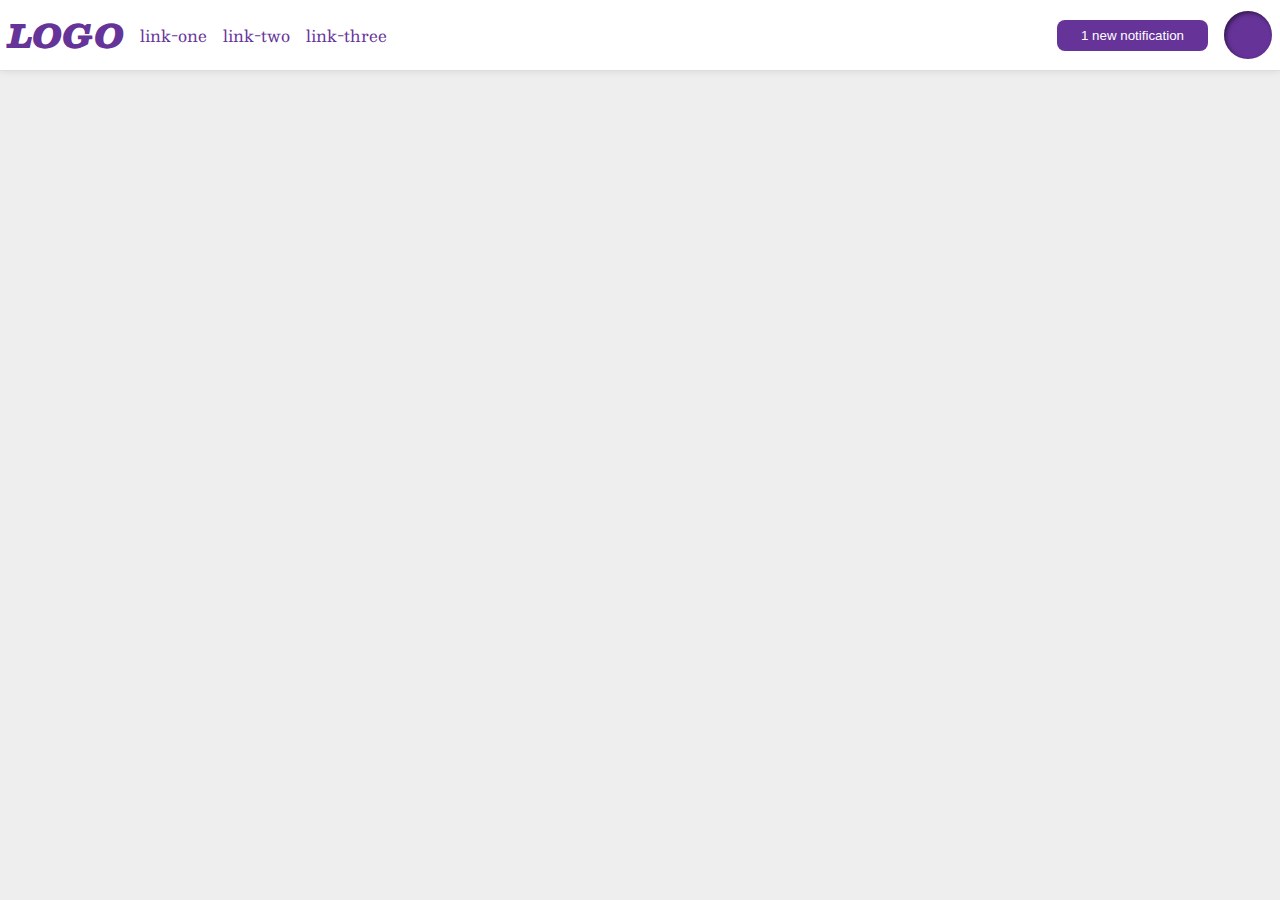
<file: flex/03-flex-header-2/index.html>
<!DOCTYPE html>
<html lang="en">
  <head>
    <meta charset="UTF-8">
    <meta http-equiv="X-UA-Compatible" content="IE=edge">
    <meta name="viewport" content="width=device-width, initial-scale=1.0">
    <title>Flex Header 2</title>
    <link rel="stylesheet" href="style.css">
  </head>
  <body>
    <div class="header">
      <div class="left">
      <div class="logo">
        LOGO
      </div>
      <ul class="links">
        <li><a href="google.com">link-one</a></li>
        <li><a href="google.com">link-two</a></li>
        <li><a href="google.com">link-three</a></li>
      </ul>
    </div>
      <div class="right">
      <button class="notifications">
        1 new notification
      </button>
    
      <div class="profile-image"></div>
     </div>
    </div>
  </body>
</html>
</file>
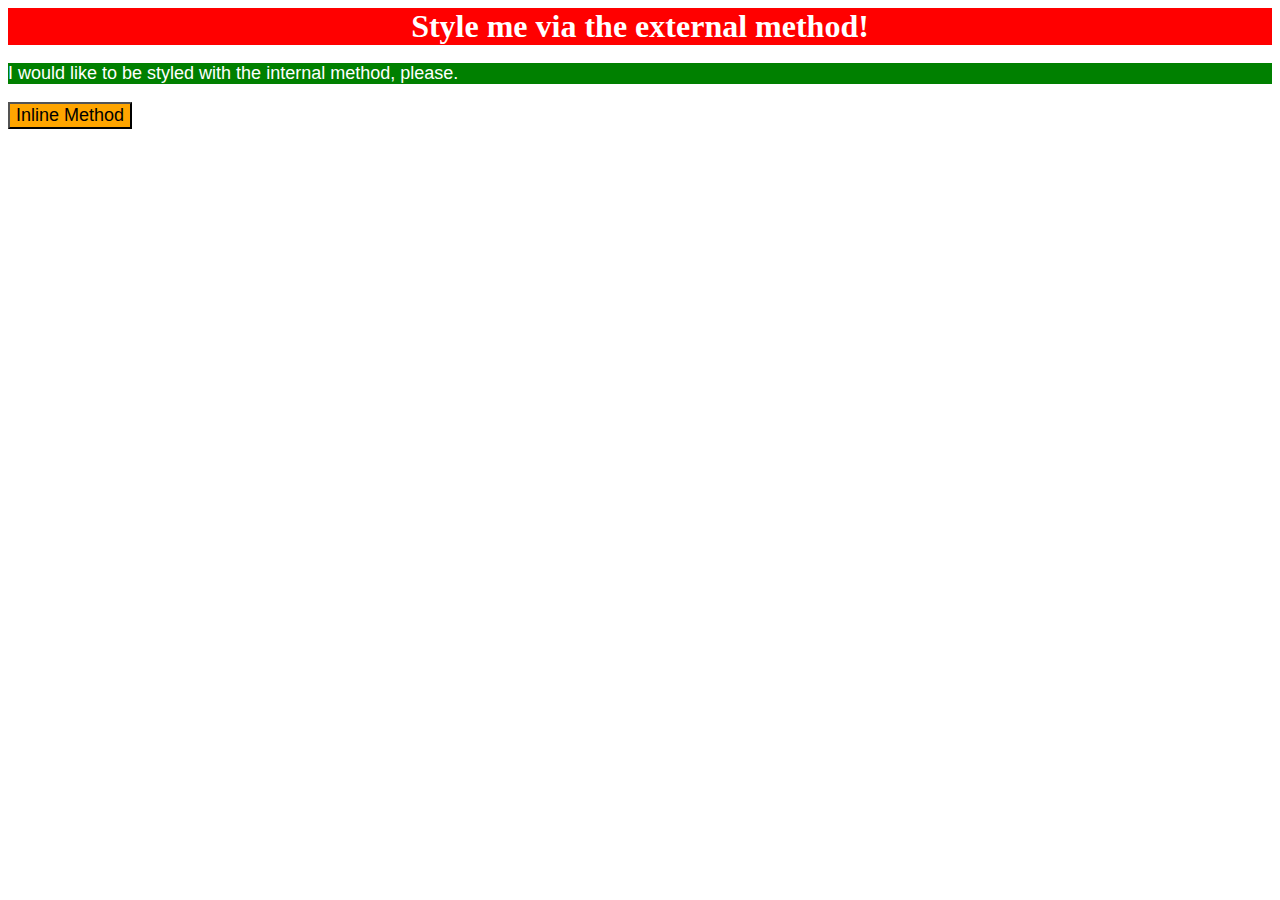
<file: foundations/01-css-methods/index.html>
<!DOCTYPE html>
<html lang="en">
  <head>
    <meta charset="UTF-8">
    <meta http-equiv="X-UA-Compatible" content="IE=edge">
    <meta name="viewport" content="width=device-width, initial-scale=1.0">
    <link rel="stylesheet" href="style.css">
    <style>
        p {
          background-color: green;
          color: white;
          font-size: 18px;
          font-family: 'Trebuchet MS', 'Lucida Sans Unicode', 'Lucida Grande', 'Lucida Sans', Arial, sans-serif;
        }
    </style>
    <title>Methods for Adding CSS</title>
  </head>
  <body>
    <div>Style me via the external method!</div>
    <p>I would like to be styled with the internal method, please.</p>
    <button style="color: black; background-color: orange; font-size: 18px; font-family: 'Trebuchet MS', 'Lucida Sans Unicode', 'Lucida Grande', 'Lucida Sans', Arial, sans-serif">Inline Method</button>
  </body>
</html>
</file>
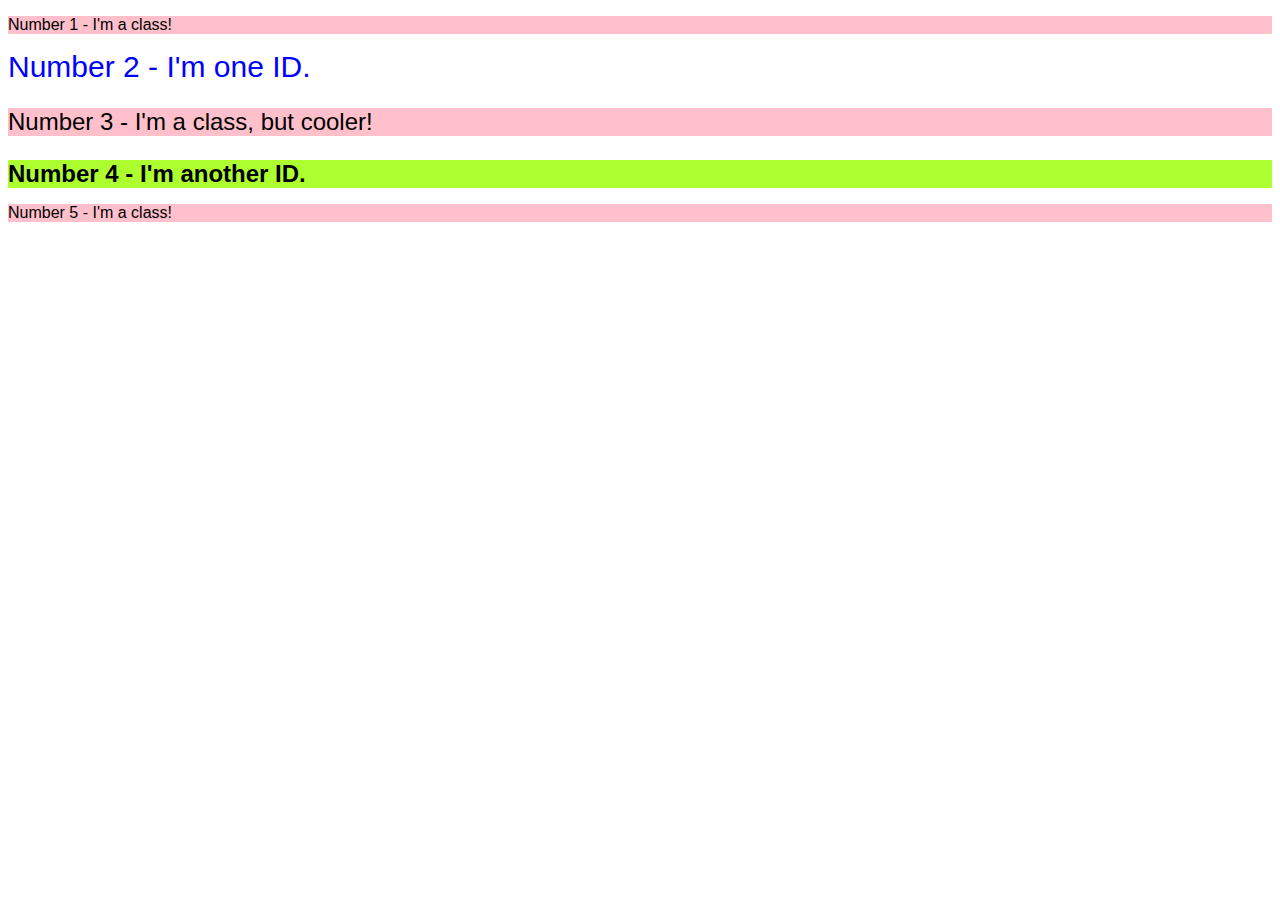
<file: foundations/02-class-id-selectors/index.html>
<!DOCTYPE html>
<html lang="en">
  <head>
    <meta charset="UTF-8">
    <meta http-equiv="X-UA-Compatible" content="IE=edge">
    <meta name="viewport" content="width=device-width, initial-scale=1.0">
    <title>Class and ID Selectors</title>
    <link rel="stylesheet" href="style.css">
  </head>
  <body>
    <p class="oddnumber">Number 1 - I'm a class!</p>
    <div id="nice">Number 2 - I'm one ID.</div>
    <p class="cooleroddnumber">Number 3 - I'm a class, but cooler!</p>
    <div id="nicer">Number 4 - I'm another ID.</div>
    <p class="oddnumber">Number 5 - I'm a class!</p>
  </body>
</html>
</file>
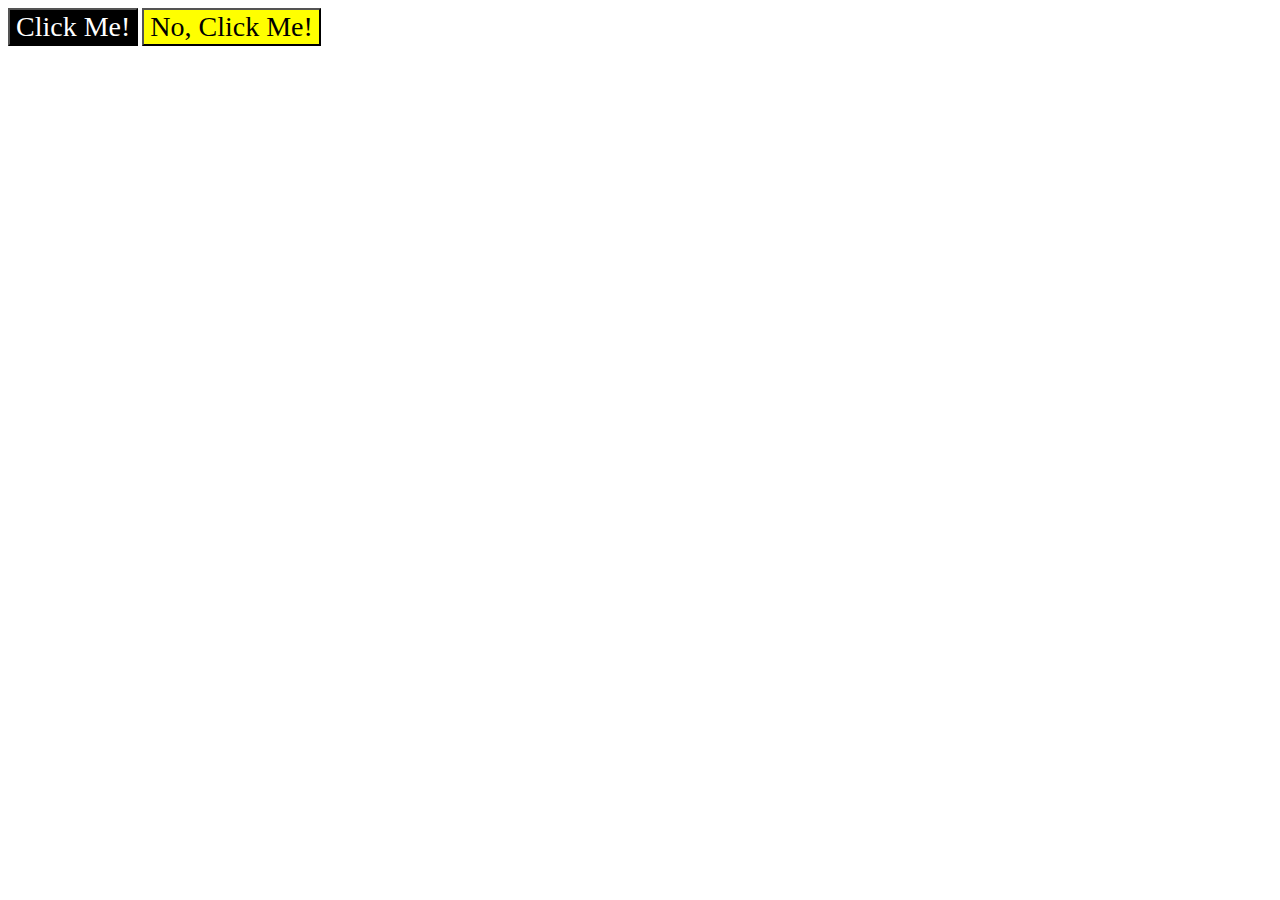
<file: foundations/03-grouping-selectors/index.html>
<!DOCTYPE html>
<html lang="en">
  <head>
    <meta charset="UTF-8">
    <meta http-equiv="X-UA-Compatible" content="IE=edge">
    <meta name="viewport" content="width=device-width, initial-scale=1.0">
    <title>Grouping Selectors</title>
    <link rel="stylesheet" href="style.css">
  </head>
  <body>
    <button class="left">Click Me!</button>
    <button class="right">No, Click Me!</button>
  </body>
</html>
</file>
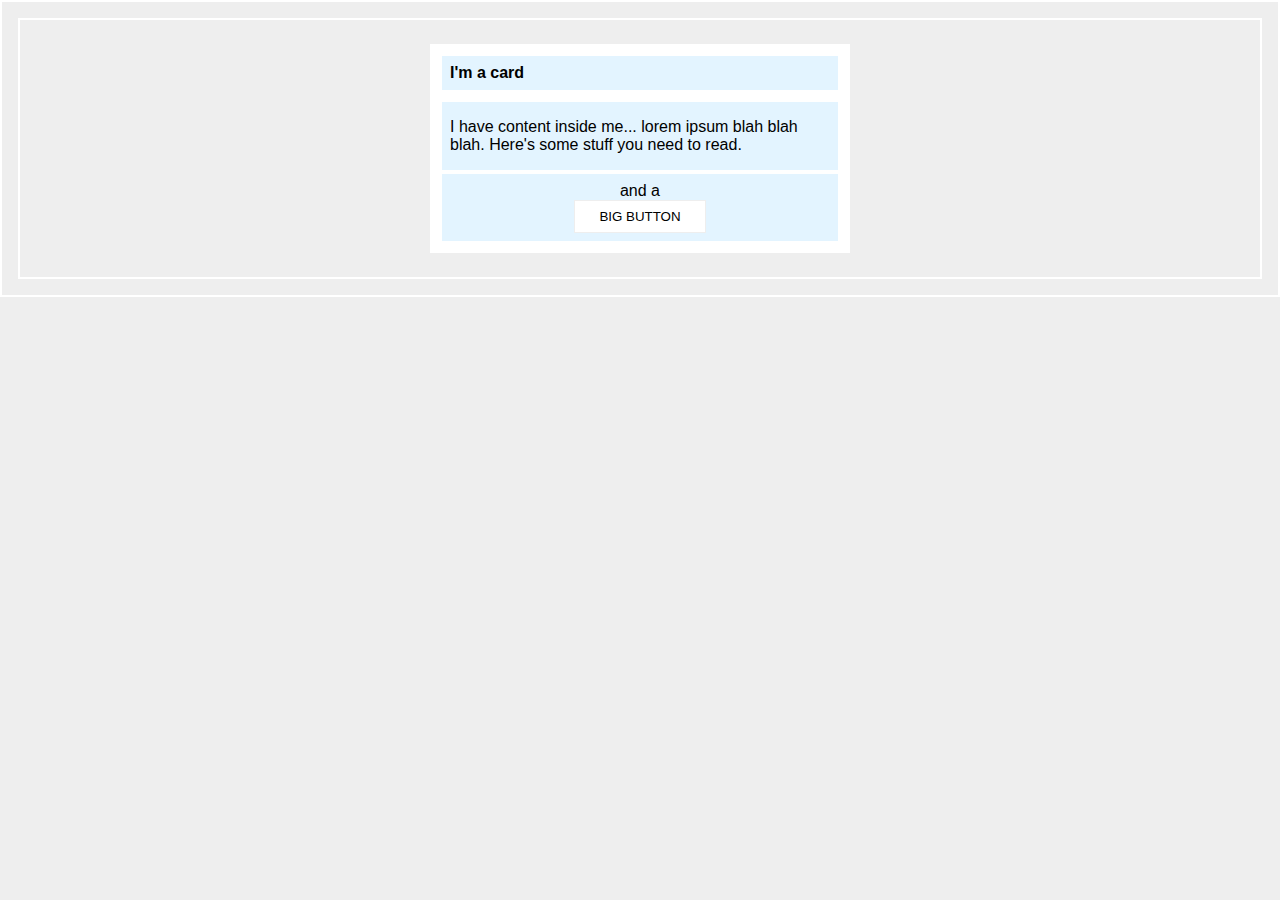
<file: margin-and-padding/margin-and-padding-2/index.html>
<!DOCTYPE html>
<html lang="en">
  <head>
    <meta charset="UTF-8">
    <meta http-equiv="X-UA-Compatible" content="IE=edge">
    <meta name="viewport" content="width=device-width, initial-scale=1.0">
    <title>Margin and Padding exercise 2</title>
    <link rel="stylesheet" href="style.css">
  </head>
  <body>
    <div class="card">
      <h1 class="title">I'm a card</h1>
      <div class="content">I have content inside me... lorem ipsum blah blah blah. Here's some stuff you need to read.</div>
      <div class="button-container">and a <button>BIG BUTTON</button></div>
    </div>
  </body>
</html>
</file>
<file: flex/03-flex-header-2/style.css>
/* this is some magical font-importing.  
you'll learn about it later. */
@import url('https://fonts.googleapis.com/css2?family=Besley:ital,wght@0,400;1,900&display=swap');

body {
  margin: 0;
  background: #eee;
  font-family: Besley, serif;
}

.header {
  background: white;
  border-bottom: 1px solid #ddd;
  box-shadow: 0 0 8px rgba(0,0,0,.1);
  display: flex;
  flex-flow: row nowrap;
  justify-content: space-between;
  padding: 8px;
}

.profile-image {
  background: rebeccapurple;
  box-shadow: inset 2px 2px 4px rgba(0,0,0,.5);
  border-radius: 50%;
  width: 48px;
  height:  48px;
}

.logo {
  color: rebeccapurple;
  font-size: 32px;
  font-weight: 900;
  font-style: italic;
}

button {
  border: none;
  border-radius: 8px;
  background: rebeccapurple;
  color: white;
  padding: 8px 24px;
}

a {
  /* this removes the line under our links */
  text-decoration: none;
  color: rebeccapurple;
}

ul {
  list-style-type: none;
  display: flex;
  margin: 0;
  padding: 0;
  gap: 16px;
}

.left, .right {
  display: flex;
  align-items: center;
  gap: 16px;
}
</file>
<file: foundations/01-css-methods/style.css>
div {
   background-color: red;
   color: white;
   font-size: 32px;
   font-weight: bold;
   font-family: 'Trebuchet MS', 'Lucida Sans Unicode', 'Lucida Grande', 'Lucida Sans';
   text-align: center; 
}
</file>
<file: foundations/02-class-id-selectors/style.css>
*
    {
        font-family:'Trebuchet MS', 'Lucida Sans Unicode', 'Lucida Grande', 'Lucida Sans', Arial, sans-serif
    }
p
    {
        background-color: pink;
        font-family: Arial, Helvetica, sans-serif
        font-size: 18px;
    }
.cooleroddnumber
    {
        font-size: 24px;
    }
#nice
    {
        color:blue;
        font-size: 30px;
    }
#nicer
    {
        background-color: greenyellow;
        font-weight: bold;
        font-size: 24px;
    }
</file>
<file: foundations/03-grouping-selectors/style.css>
.left, .right
    {
        font-family: Times New Roman, Helvetica, sans-serif;
        font-size: 28px;
    }
.left
    {
     background-color: black;
     color: white;
    }
.right
    {
        background-color: yellow;
        color: black
    }
</file>
<file: margin-and-padding/margin-and-padding-2/style.css>
body {
  background: #eee;
  font-family: sans-serif;
}

* {
  padding: 8px;
  border: 2px solid white;
}

.card {
  width: 400px;
  background: #fff;
  margin: 16px auto;
  padding: 8px;
  font-size: 16px;
}

.title {
  background: #e3f4ff;
  margin-top: 0;
  margin-bottom: 8px;
  font-size: 16px;
  padding: 8px;
}

div {
  background: #e3f4ff;
}

.content {
  padding: 16px 8px;
}

.button-container {
  background: #e3f4ff;
  padding: 8px;
  text-align: center;
}

button {
  display: block;
  background: white;
  border: 1px solid #eee;
  margin: 0 auto;
  padding: 8px 24px;
}
</file>
